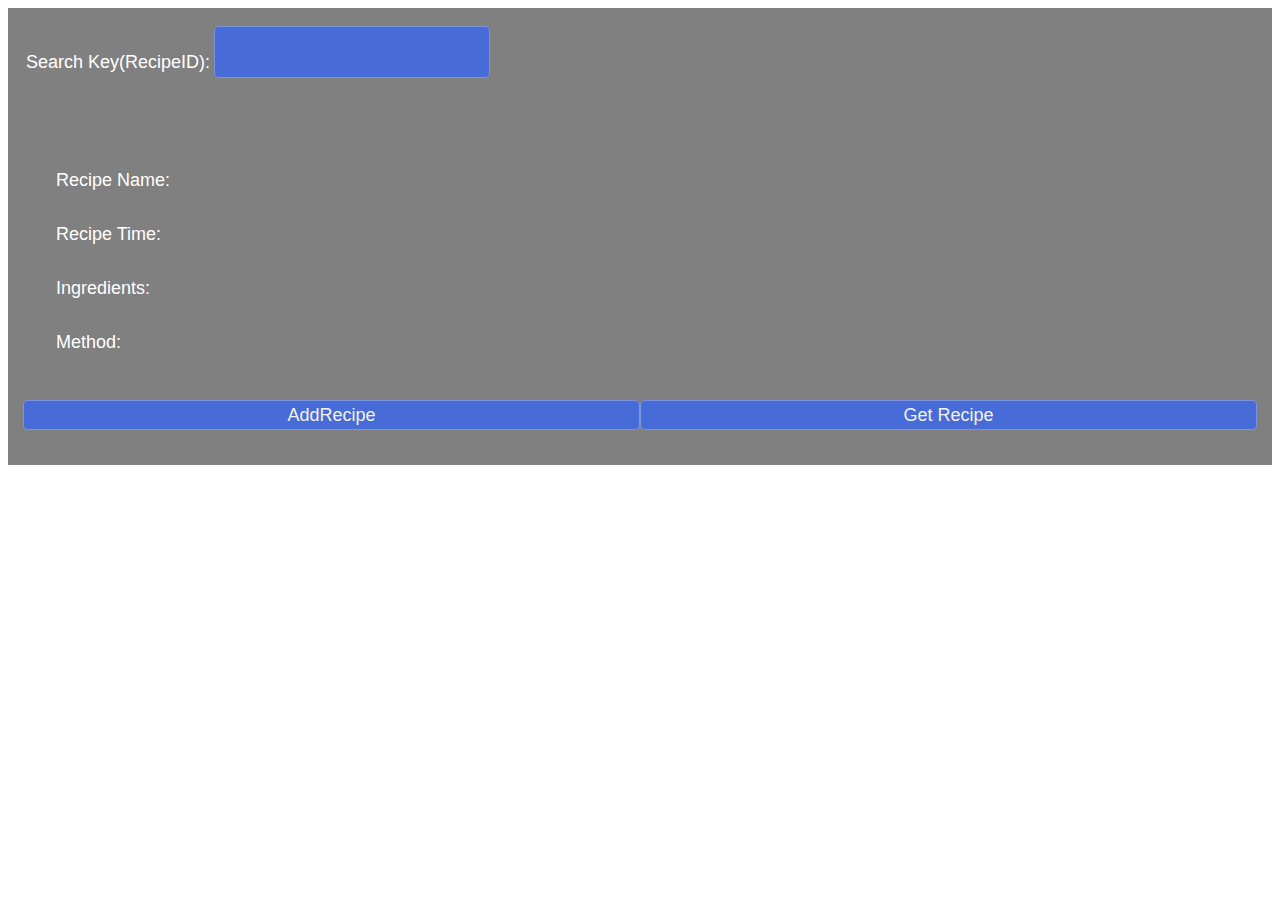
<file: index.html>
<!DOCTYPE html>
<html>
<head>
    <title></title>
    <meta charset="utf-8" />
    <script src="jquery-3.1.1.min.js"></script>
    <script src="knockout-3.4.2.js"></script>
    <link href="css/main.css" rel="stylesheet"></link>

    <script type="text/javascript">
    function goRecipePage() {
        location.href = "http://globe.easypeasyrecipe.co.uk.s3-website.eu-west-2.amazonaws.com/submit.html";
    }
        
        $(document).ready(function() {
            var recipeViewModel = function() {
            var self = this;
            self.RecipeName   = ko.observable("");
            self.Method = ko.observable("");
            self.Ingredients   = ko.observable("");
            self.RecipeTime   = ko.observable("");
            self.searchKey   = ko.observable("");

            self.getRecipeByID = function () {
                var siv = document.getElementById("txtSearchKey").value;   
                $.ajax({
                    url: 'https://rqsq5ehe54.execute-api.eu-west-2.amazonaws.com/dev/get/' + siv,
                    cache: false,
                    type: 'GET',                   
                    data: { "RecipeName": self.searchKey() },
                    success: function (data) {              
                        self.RecipeName(data.Item.RecipeName),
                        self.Method(data.Item.Method),
                        self.Ingredients(data.Item.Ingredients),
                        self.RecipeTime(data.Item.RecipeTime)
                    }
                });
            };
        };
        
        var viewModel = new recipeViewModel;
        ko.applyBindings(viewModel);    
    });
    </script>

</head>
<body>
    <div class="RecipeForm">
        <table>
            <tr>
                <td>Search Key(RecipeID):</td>
                <td><input type="text" id="txtSearchKey" data-bind="value : searchKey"/></td>
            </tr>
        </table>

        <br />
 
        <table class="RecipeDetails">
            <thead>
                <tr>
                    <td>Recipe Name:</td>
                    <td><label id="RecipeName"  placeholder="Try the name 'beans'" data-bind="text: RecipeName"/></td>
                </tr>
                <tr>
                    <td>Recipe Time:</td>
                    <td><label id="RecipeTime"  placeholder="RecipeTime" data-bind="text: RecipeTime"/></td>
                </tr>
                <tr>
                    <td> Ingredients:</td>
                    <td><label id="Ingredients" data-bind="text: Ingredients"/></td>
                </tr>
                <tr>
                    <td>Method:</td>
                    <td><label id="Method" data-bind="text: Method"/></td>
                </tr>
            </thead>
        
        </table>
    
        <div class = "flex">
            <button onclick="goRecipePage()">AddRecipe</button>
            <tr><td><input type="button" value="Get Recipe" data-bind="click: $root.getRecipeByID()"/></td></tr>
        </div>
    </div>
</body>
</html>
</file>
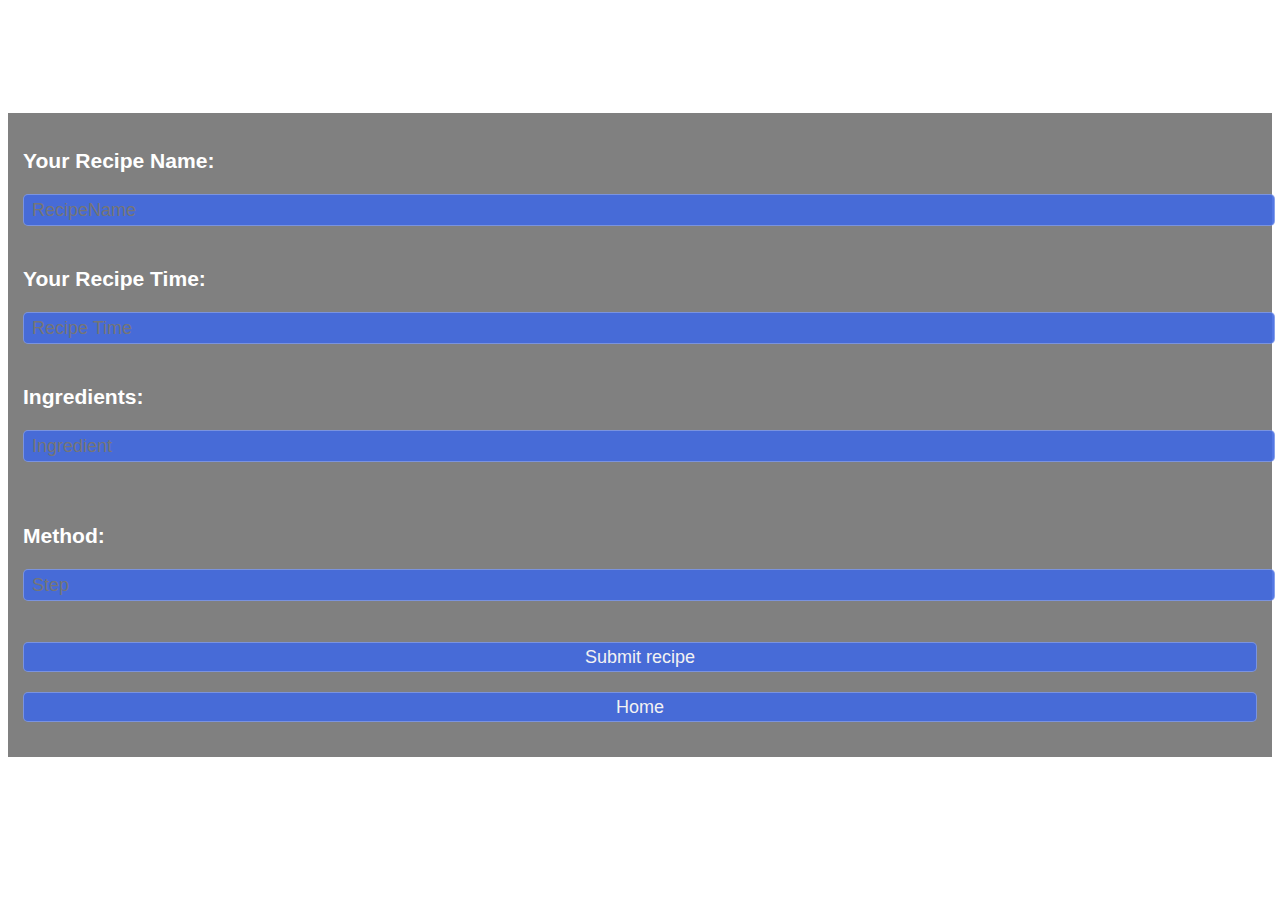
<file: submit.html>
<!DOCTYPE html>
<html>
<head>
    <title></title>
    <meta charset="utf-8" />
    <script src="jquery-3.1.1.min.js"></script>
    <script src="knockout-3.4.2.js"></script>
    <link href="css/main.css" rel="stylesheet"></link>

    <script type="text/javascript">
    function goRecipePage() {
        location.href = "http://globe.easypeasyrecipe.co.uk.s3-website.eu-west-2.amazonaws.com/index.html";
    }
        $(document).ready(function() {
            // var recipeViewModel = function() {
                function addRecipe( e ) {
                    var form = $(this);
                    var result = { };
                    $.each(form.serializeArray(), function() {
                        result[this.name] = this.value;
                    });

                    // at this stage the result object will look as expected so you could use it
                    // console.log(this)
                    $.ajax({
                        url: 'https://rqsq5ehe54.execute-api.eu-west-2.amazonaws.com/dev/create',
                        type: 'POST',
                        contentType: 'application/json',
                        data: "{'RecipeName' : '" + result.RecipeName + "','Ingredients' : '" + result.Ingredients + "', 'method' : ' " + result.Method + " ','RecipeTime' : ' " + result.RecipeTime + "'}",
                        success: function (data) {
                            console.log(result.RecipeName);
                            alert("Item Added")
                        }
                    });
                };
            // };
            // var viewModel = new recipeViewModel;
            // ko.applyBindings(viewModel);
            $('#RecipeForm').submit( addRecipe );
         });

    </script>
</head>

submit.html?RecipeName=xx&RecipeTime=xx&Ingredients=xx&Method=xx:30 ==========
submit.html?RecipeName=xx&RecipeTime=xx&Ingredients=xx&Method=xx:32 xx
submit.html?RecipeName=xx&RecipeTime=xx&Ingredients=xx&Method=xx:35 Uncaught ReferenceError: aler is not defined
    at HTMLFormElement.addRecipe (submit.html?RecipeName=xx&RecipeTime=xx&Ingredients=xx&Method=xx:35)
    at HTMLFormElement.dispatch (jquery-3.1.1.min.js:3)
    at HTMLFormElement.q.handle (jquery-3.1.1.min.js:3)
addRecipe @ submit.html?RecipeName=xx&RecipeTime=xx&Ingredients=xx&Method=xx:35
dispatch @ jquery-3.1.1.min.js:3
q.handle @ jquery-3.1.1.min.js:3
<body>
    <form id="RecipeForm" action="#">
        <h3> Your Recipe Name: </h3>
        <input type="text" placeholder="RecipeName" name="RecipeName" />
        <br />
        <h3> Your Recipe Time: </h3>
        <input type="text" placeholder="Recipe Time" name="RecipeTime"/>
        <br />
        <h3>Ingredients:</h3>
        <div class="ingredients-container">
            <input type="text" placeholder="Ingredient" name="Ingredients" data-bind="value : Ingredients" />
        </div>
        <br />
        <h3>Method:</h3>
        <div class="steps-container">
            <input type="text" placeholder="Step" name="Method" data-bind="value : Method"/>
            <br />
        </div>
        <br />
        <button type="submit" class="submit-button"> Submit recipe </button>
        <input type="button" value="Home" onclick="goRecipePage()"/>

    </form>


</body>
</html>
</file>
<file: css/main.css>
body ,html {
    height:95%;
    font-family: -apple-system, BlinkMacSystemFont, 'Segoe UI', Roboto, Oxygen, Ubuntu, Cantarell, 'Open Sans', 'Helvetica Neue', sans-serif;
    color: white;
    background-color: rgba(254,254,254,.1);
    font-size: 18px;
}
#RecipeForm {
    position: relative;
    width: auto;
    height: auto;
    padding: 15px;
    background-color: grey;
    justify-content: center;
    align-items: center;
    z-index: 1;
}
.RecipeForm {
    position: relative;
    width: auto;
    height: auto;
    padding: 15px;
    background-color: grey;
    justify-content: center;
    align-items: center;
    z-index: 1;
}
  
.RecipeDetails{
    padding: 30px;
}

.RecipeDetails:input{
    background-color: white;
}

label:before {
    display: block;
    content: " ";
    padding-top: 25px;
}
  
  /* to add space after: */
  
label:after {
    display: block;
    content: " ";
    padding-bottom: 25px;
}

.flex {
    display: -webkit-box;
    display: -moz-box;
    display: -ms-flexbox;
    display: -webkit-flex;
    display: flex;
}

.flex:input{
    padding: 20px;
}

.flex-child {
    -webkit-box-flex: 1 1 auto;
    -moz-box-flex:  1 1 auto;
    -webkit-flex:  1 1 auto;
    -ms-flex:  1 1 auto;
    flex:  1 1 auto;
}

input {
    background-color: royalblue;
    opacity: 0.9;
    width: 100%;
    height: 30px;
    margin-bottom: 20px;
    padding: 0 8px;
    border: 1px solid rgba(254,254,254,.3);
    border-radius: 5px;
    color: white;
    font-size: 18px;
}

button {
    opacity: 0.9;
    background-color: royalblue;
    width: 100%;
    height: 30px;
    margin-bottom: 20px;
    padding: 0 8px;
    border: 1px solid rgba(254,254,254,.3);
    border-radius: 5px;
    color: white;
    font-size: 18px;
}

.RecipeDetails {
    color: white;
    -moz-user-input: white;
}

label {
    color: #B4886B;
    font-weight: bold;
    display: block;
    width: 150px;
    float: left;
    font-size: 18px;
}
label:after { content: " " }
    
#txtSearchKey{
    padding: 10px;
    width: 100%;
}
</file>
